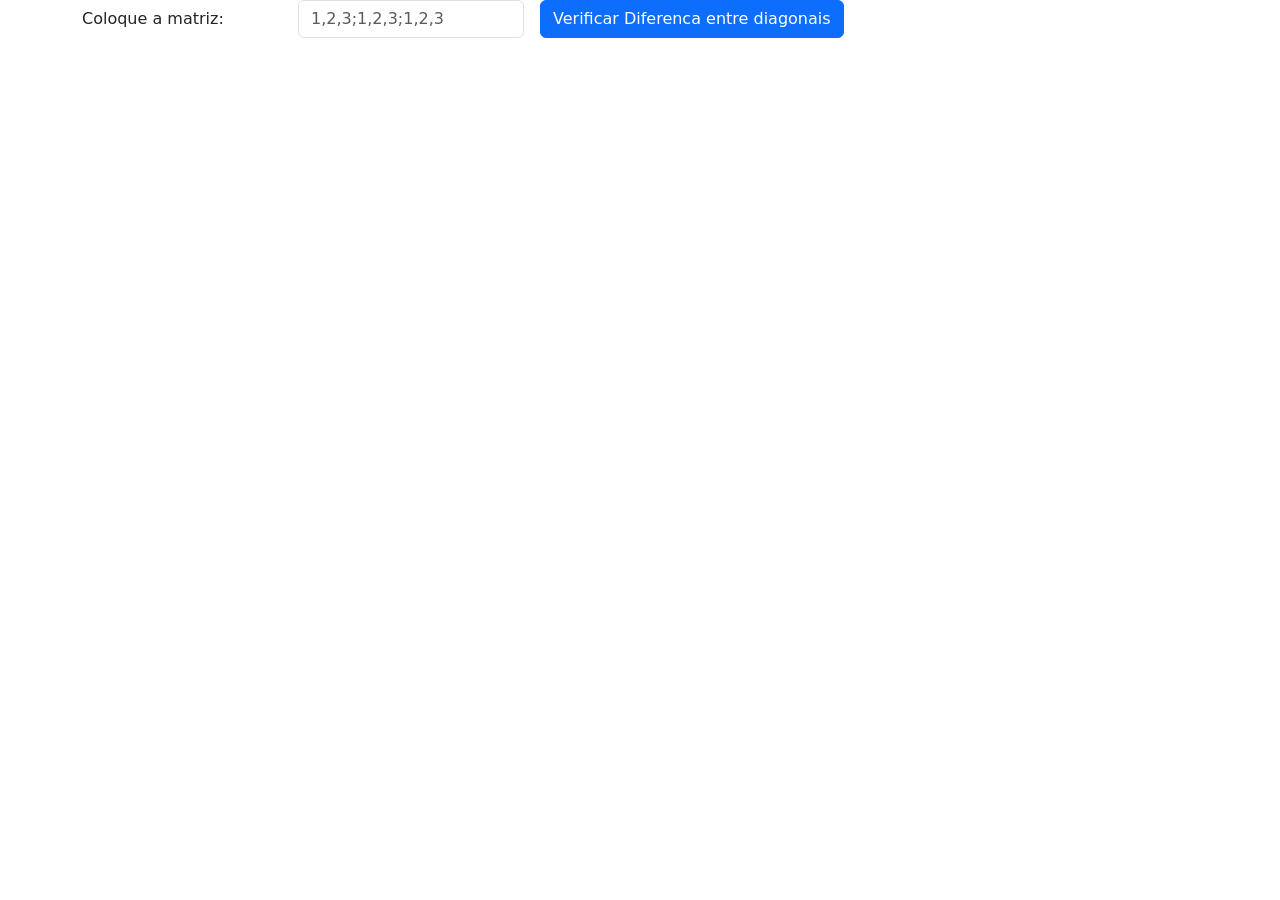
<file: Exercicio1/index.html>
<!DOCTYPE html>
<html lang="en">

<head>
    <meta charset="UTF-8">
    <meta name="viewport" content="width=device-width, initial-scale=1.0">
    <script src="https://ajax.googleapis.com/ajax/libs/jquery/3.5.1/jquery.min.js"></script>
    <link href="https://cdn.jsdelivr.net/npm/bootstrap@5.0.0-beta1/dist/css/bootstrap.min.css" rel="stylesheet" integrity="sha384-giJF6kkoqNQ00vy+HMDP7azOuL0xtbfIcaT9wjKHr8RbDVddVHyTfAAsrekwKmP1" crossorigin="anonymous">
    <script src="https://cdn.jsdelivr.net/npm/bootstrap@5.0.0-beta1/dist/js/bootstrap.bundle.min.js" integrity="sha384-ygbV9kiqUc6oa4msXn9868pTtWMgiQaeYH7/t7LECLbyPA2x65Kgf80OJFdroafW" crossorigin="anonymous"></script>
    <title>Exercicio 1</title>
</head>

<body>
    <div class="container">
        <div class="row g-3">
                <div class="col-auto">
                    <input type="text" readonly class="form-control-plaintext" id="label" value="Coloque a matriz:">
                </div>
                <div class="col-auto">
                    <input type="text" class="form-control" id="matriz" placeholder="1,2,3;1,2,3;1,2,3">
                </div>
                <div class="col-auto">
                    <button class="btn btn-primary mb-3 " id="buttonSend" onClick="SendButtonClick()">Verificar Diferenca entre diagonais</button>
                </div>
        </div>
    </div>

</body>

<script src="index.js"></script>

</html>
</file>
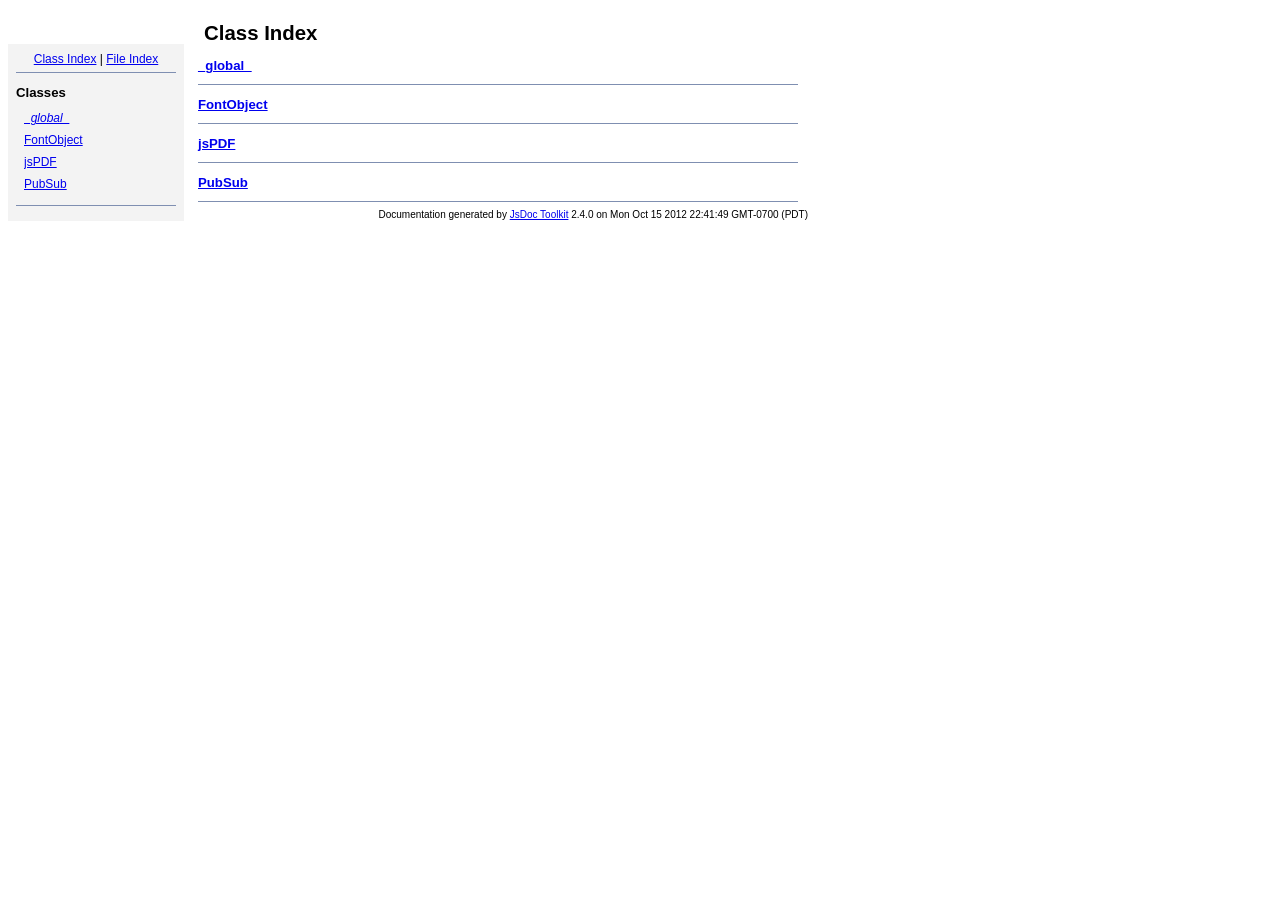
<file: exercicio2/assets/plugins/jspdf/doc/index.html>
<!DOCTYPE html PUBLIC "-//W3C//DTD XHTML 1.0 Transitional//EN"
        "http://www.w3.org/TR/xhtml1/DTD/xhtml1-transitional.dtd">
<html xmlns="http://www.w3.org/1999/xhtml" xml:lang="en" lang="en">
	<head>
		<meta http-equiv="content-type" content="text/html; charset=utf-8" />
		
		<title>JsDoc Reference - Index</title>
		<meta name="generator" content="JsDoc Toolkit" />
		
		<style type="text/css">
		/* default.css */
body
{
	font: 12px "Lucida Grande", Tahoma, Arial, Helvetica, sans-serif;
	width: 800px;
}

.header
{
	clear: both;
	background-color: #ccc;
	padding: 8px;
}

h1
{
	font-size: 150%;
	font-weight: bold;
	padding: 0;
	margin: 1em 0 0 .3em;
}

hr
{
	border: none 0;
	border-top: 1px solid #7F8FB1;
	height: 1px;
}

pre.code
{
	display: block;
	padding: 8px;
	border: 1px dashed #ccc;
}

#index
{
	margin-top: 24px;
	float: left;
	width: 160px;
	position: absolute;
	left: 8px;
	background-color: #F3F3F3;
	padding: 8px;
}

#content
{
	margin-left: 190px;
	width: 600px;
}

.classList
{
	list-style-type: none;
	padding: 0;
	margin: 0 0 0 8px;
	font-family: arial, sans-serif;
	font-size: 1em;
	overflow: auto;
}

.classList li
{
	padding: 0;
	margin: 0 0 8px 0;
}

.summaryTable { width: 100%; }

h1.classTitle
{
	font-size:170%;
	line-height:130%;
}

h2 { font-size: 110%; }
caption, div.sectionTitle
{
	background-color: #7F8FB1;
	color: #fff;
	font-size:130%;
	text-align: left;
	padding: 2px 6px 2px 6px;
	border: 1px #7F8FB1 solid;
}

div.sectionTitle { margin-bottom: 8px; }
.summaryTable thead { display: none; }

.summaryTable td
{
	vertical-align: top;
	padding: 4px;
	border-bottom: 1px #7F8FB1 solid;
	border-right: 1px #7F8FB1 solid;
}

/*col#summaryAttributes {}*/
.summaryTable td.attributes
{
	border-left: 1px #7F8FB1 solid;
	width: 140px;
	text-align: right;
}

td.attributes, .fixedFont
{
	line-height: 15px;
	color: #002EBE;
	font-family: "Courier New",Courier,monospace;
	font-size: 13px;
}

.summaryTable td.nameDescription
{
	text-align: left;
	font-size: 13px;
	line-height: 15px;
}

.summaryTable td.nameDescription, .description
{
	line-height: 15px;
	padding: 4px;
	padding-left: 4px;
}

.summaryTable { margin-bottom: 8px; }

ul.inheritsList
{
	list-style: square;
	margin-left: 20px;
	padding-left: 0;
}

.detailList {
	margin-left: 20px; 
	line-height: 15px;
}
.detailList dt { margin-left: 20px; }

.detailList .heading
{
	font-weight: bold;
	padding-bottom: 6px;
	margin-left: 0;
}

.light, td.attributes, .light a:link, .light a:visited
{
	color: #777;
	font-style: italic;
}

.fineprint
{
	text-align: right;
	font-size: 10px;
}
		</style>
	</head>
	
	<body>
		<div id="header">
</div>
		
		<div id="index">
			<div align="center"><a href="index.html">Class Index</a>
| <a href="files.html">File Index</a></div>
<hr />
<h2>Classes</h2>
<ul class="classList">
	
	<li><i><a href="symbols/_global_.html">_global_</a></i></li>
	
	<li><a href="symbols/FontObject.html">FontObject</a></li>
	
	<li><a href="symbols/jsPDF.html">jsPDF</a></li>
	
	<li><a href="symbols/PubSub.html">PubSub</a></li>
	
</ul>
<hr />
		</div>
		
		<div id="content">
			<h1 class="classTitle">Class Index</h1>
			
			
			<div>
				<h2><a href="symbols/_global_.html">_global_</a></h2>
				
			</div>
			<hr />
			
			<div>
				<h2><a href="symbols/FontObject.html">FontObject</a></h2>
				
			</div>
			<hr />
			
			<div>
				<h2><a href="symbols/jsPDF.html">jsPDF</a></h2>
				
			</div>
			<hr />
			
			<div>
				<h2><a href="symbols/PubSub.html">PubSub</a></h2>
				
			</div>
			<hr />
			
			
		</div>
		<div class="fineprint" style="clear:both">
			
			Documentation generated by <a href="http://code.google.com/p/jsdoc-toolkit/" target="_blankt">JsDoc Toolkit</a> 2.4.0 on Mon Oct 15 2012 22:41:49 GMT-0700 (PDT)
		</div>
	</body>
</html>
</file>
